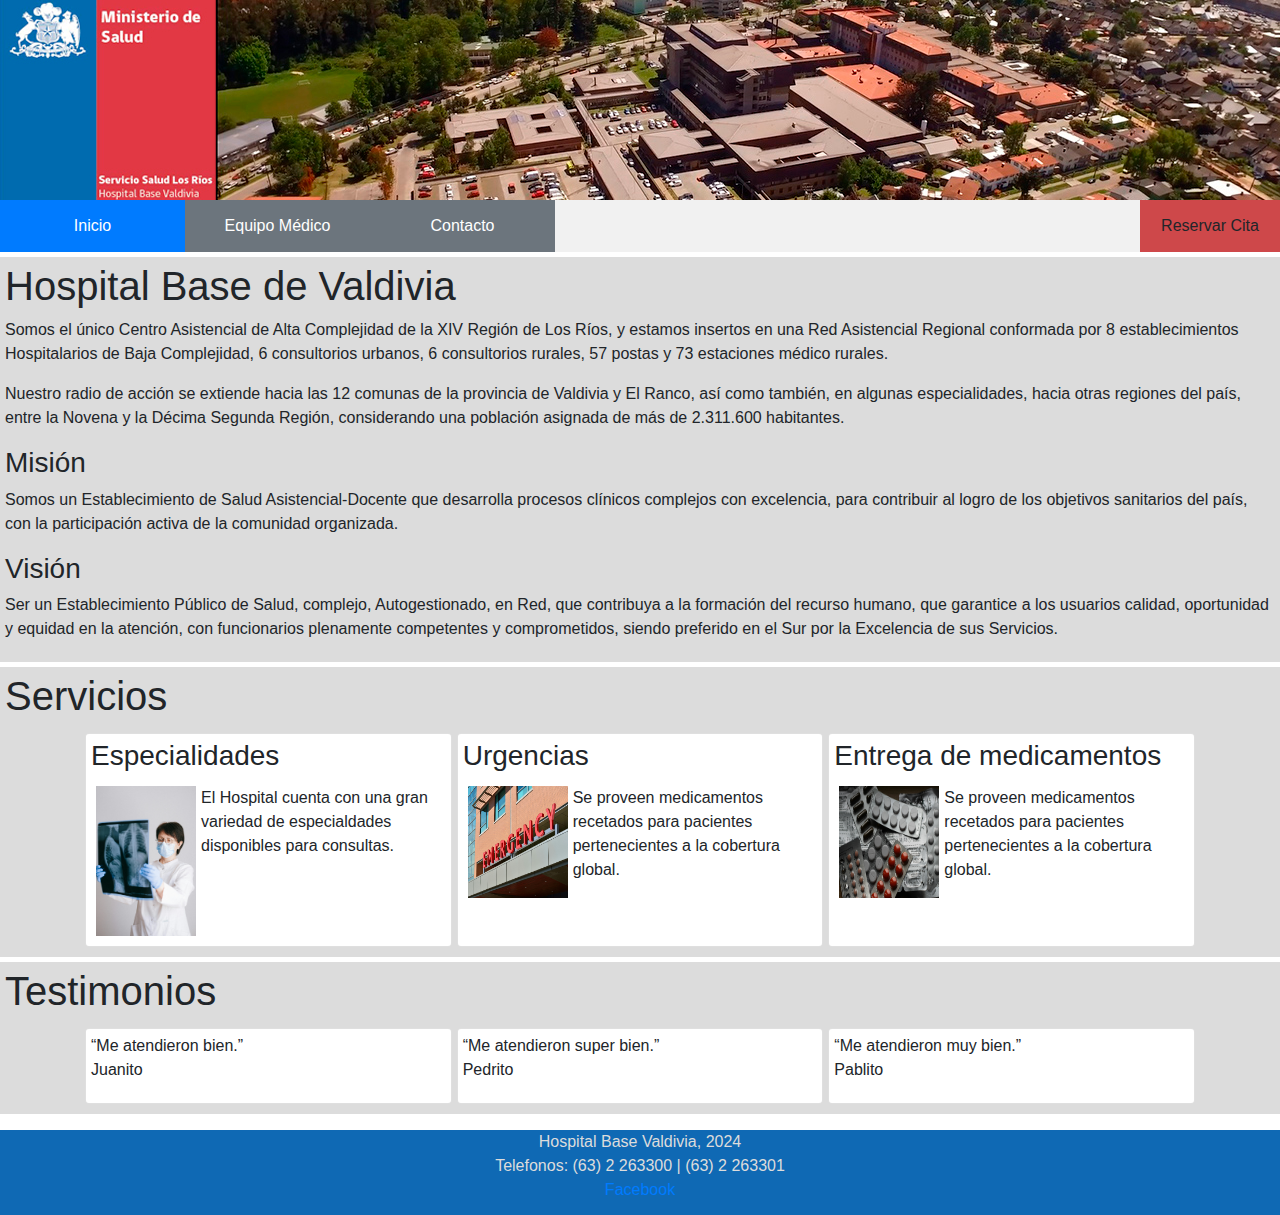
<file: index.html>
<!DOCTYPE html>
<head>
    <link href="css/style.css" rel="stylesheet">
    <link href="styles/vendors/bootstrap/bootstrap.css" rel="stylesheet">
    <script src="js/jquery/jquery-3.6.0.js"></script>
    <script src="js/bootstrap/bootstrap.js"></script>
</head>
<body>
    <header>
        <img src="images/hbv_banner.jpg" alt="Hospital Base de Valdivia">
    </header>
    <nav>
        <ul class = "nav__list">
            <li class="nav__item"><a href="index.html" class="btn-primary nav__item--active">Inicio</a></li>
            <li class="nav__item"><a href="html/equipo.html" class="btn-secondary">Equipo Médico</a></li>
            <li class="nav__item"><a href="html/contacto.html" class="btn-secondary">Contacto</a></li>
            <li class="nav__item nav__item--reserve"><a class="btn-danger">Reservar Cita</a></li>
        </ul>
    </nav>
    <section id="bienvenida">
        <div>
            <h1>Hospital Base de Valdivia</h1>
            <p>Somos el único Centro Asistencial de Alta Complejidad de la XIV Región de Los Ríos, y estamos insertos en una Red Asistencial Regional conformada por 8 establecimientos Hospitalarios de Baja Complejidad, 6 consultorios urbanos, 6 consultorios rurales, 57 postas y 73 estaciones médico rurales.</p>
            <p>Nuestro radio de acción se extiende hacia las 12 comunas de la provincia de Valdivia y El Ranco, así como también, en algunas especialidades, hacia otras regiones del país, entre la Novena y la Décima Segunda Región, considerando una población asignada de más de 2.311.600 habitantes.</p>
            <h3>Misión</h3>
            <p>Somos un Establecimiento de Salud Asistencial-Docente que desarrolla procesos clínicos complejos con excelencia, para contribuir al logro de los objetivos sanitarios del país, con la participación activa de la comunidad organizada.</p>
            <h3>Visión</h3>
            <p>Ser un Establecimiento Público de Salud, complejo, Autogestionado, en Red, que contribuya a la formación del recurso humano, que garantice a los usuarios calidad, oportunidad y equidad en la atención, con funcionarios plenamente competentes y comprometidos, siendo preferido en el Sur por la Excelencia de sus Servicios.</p>
        </div>
    </section>
    <section id="servicios">
        <div>
            <h1>Servicios</h1>
            <div class="grid container">
                <div class="grid__item card">
                    <h3>Especialidades</h3>
                    <div class="grid">
                        <img src="images/radiologa.jpg">
                        <p>El Hospital cuenta con una gran variedad de especialdades disponibles para consultas.</p>
                    </div>
                </div>
                <div class="grid__item card">
                    <h3>Urgencias</h3>
                    <div class="grid">
                        <img src="images/urgencia.jpg">
                        <p>Se proveen medicamentos recetados para pacientes pertenecientes a la cobertura global.</p>
                    </div>
                </div>
                <div class="grid__item card">
                    <h3>Entrega de medicamentos</h3>
                    <div class="grid">
                        <img src="images/medicamentos.jpg">
                        <p>Se proveen medicamentos recetados para pacientes pertenecientes a la cobertura global.</p>
                    </div>
                </div>
            </div>
        </div>
    </section>
    <section id="testimonios">
        <div>
            <h1>Testimonios</h1>
            <div class="grid container">
                <div class="grid__item testimonio card">
                    <q>Me atendieron bien.</q>
                    <p>Juanito</p>
                </div>
                <div class="grid__item testimonio card">
                    <q>Me atendieron super bien.</q>
                    <p>Pedrito</p>
                </div>
                <div class="grid__item testimonio card">
                    <q>Me atendieron muy bien.</q>
                    <p>Pablito</p>
                </div>
            </div>
        </div>
    </section>
    <footer>
        <p>
            <div>Hospital Base Valdivia, 2024</div>
            <div>
                <div>Telefonos: (63) 2 263300 | (63) 2 263301</div>
                <a href="https://www.facebook.com/hbvaldiva/">Facebook</a>
            </div>
        </p>
    </footer>
</body>
</file>
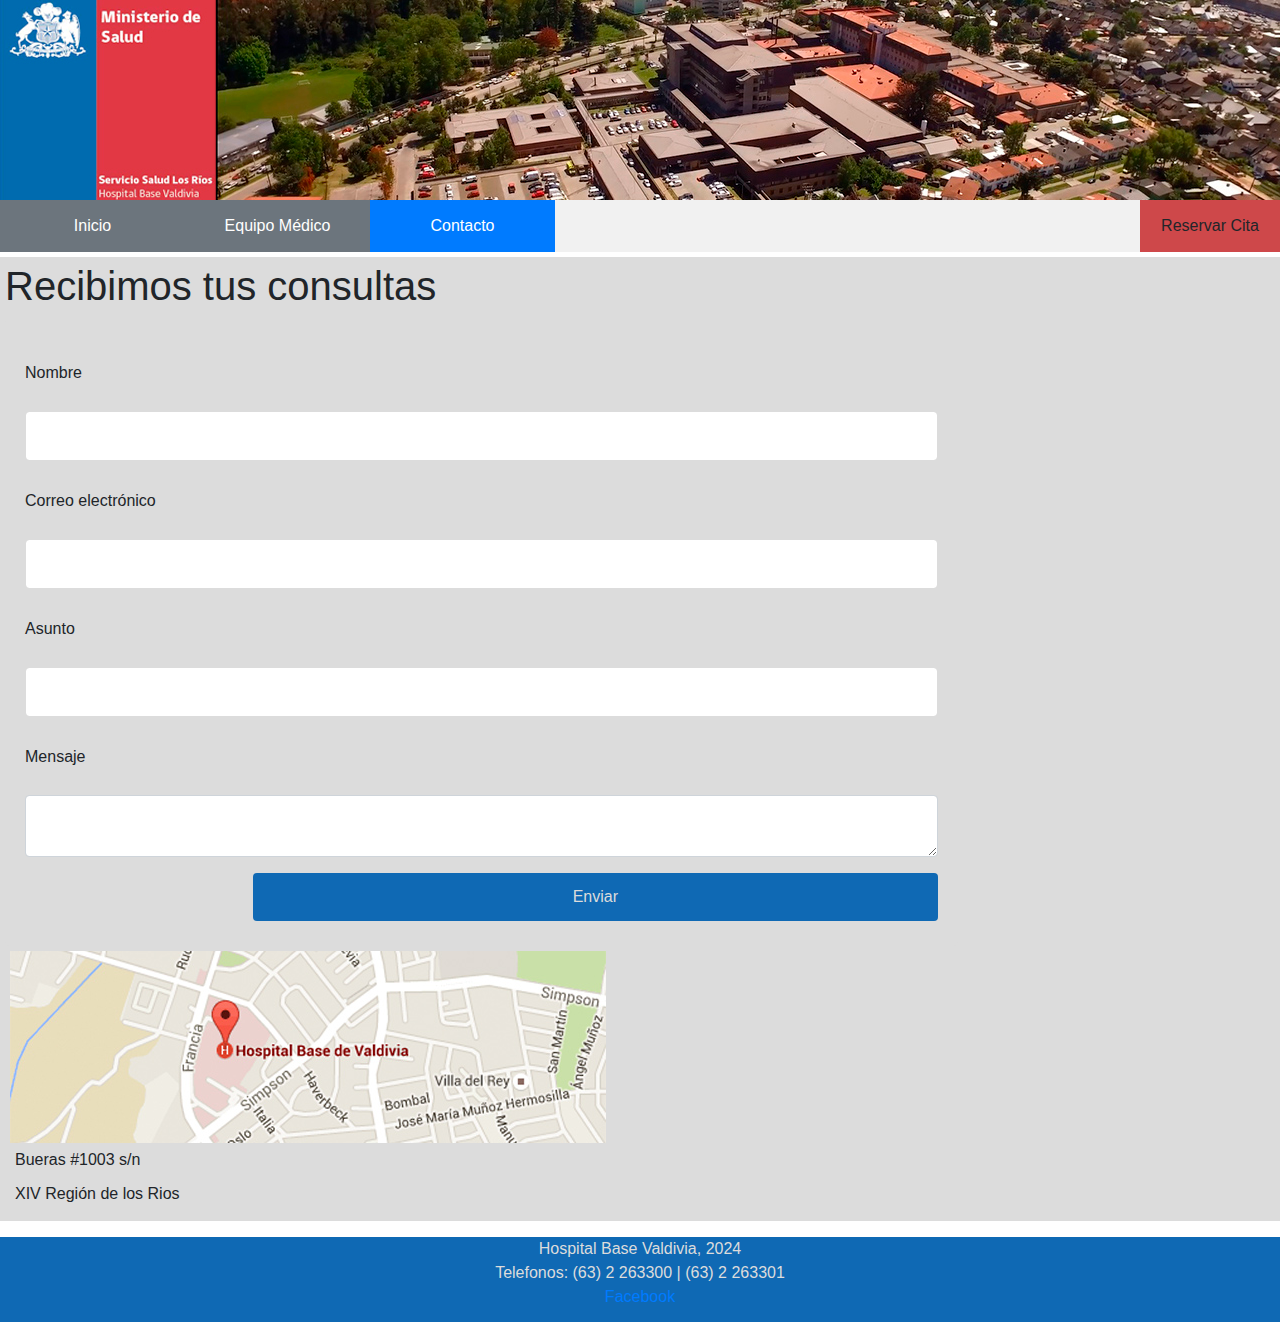
<file: html/contacto.html>
<!DOCTYPE html>
<head>
    <link href="../css/style.css" rel="stylesheet">
    <link href="../styles/vendors/bootstrap/bootstrap.css" rel="stylesheet">
    <script src="../js/jquery/jquery-3.6.0.js"></script>
    <script src="../js/bootstrap/bootstrap.js"></script>
</head>
<body>
    <header>
        <img src="../images/hbv_banner.jpg" alt="Hospital Base de Valdivia">
    </header>
    <nav>
        <ul class = "nav__list">
            <li class="nav__item"><a href="../index.html" class="btn-secondary">Inicio</a></li>
            <li class="nav__item"><a href="equipo.html" class="btn-secondary"> Equipo Médico</a></li>
            <li class="nav__item"><a href="contacto.html" class="btn-primary nav__item--active">Contacto</a></li>
            <li class="nav__item nav__item--reserve"><a class="btn-danger">Reservar Cita</a></li>
        </ul>
    </nav>
    <section>
        <div>
            <h1>Recibimos tus consultas</h1>
            <form class="form-container">
                <div class="form-row">
                    <label class="form-row__label">Nombre</label>
                    <input class="form-control form-row__input" type="text">
                </div>
                <div class="form-row">
                    <label class="form-row__label">Correo electrónico</label>
                    <input class="form-control form-row__input"type="text">
                </div>
                <div class="form-row">
                    <label class="form-row__label">Asunto</label>
                    <input class="form-control form-row__input" type="text">
                </div>
                <div class="form-row">
                    <label class="form-row__label">Mensaje</label>
                    <textarea class="form-control form-row__input" type="text"></textarea>
                </div>
                <div class="form-row">
                    <input class="btn-primary form-row__input" type="submit" value="Enviar"></textarea>
                </div>
            </form>
            <div>
                <img src="../images/hbv_mapa.jpg" alt="Mapa de los alrededores del Hospital Base de Valdivia">
                <div>Bueras #1003 s/n</div>
                <div>XIV Región de los Rios</div>
            </div>
        </div>
    </section>
    <footer>
        <p>
            <div>Hospital Base Valdivia, 2024</div>
            <div>
                <div>Telefonos: (63) 2 263300 | (63) 2 263301</div>
                <a href="https://www.facebook.com/hbvaldiva/">Facebook</a>
            </div>
        </p>
    </footer>
</body>
</file>
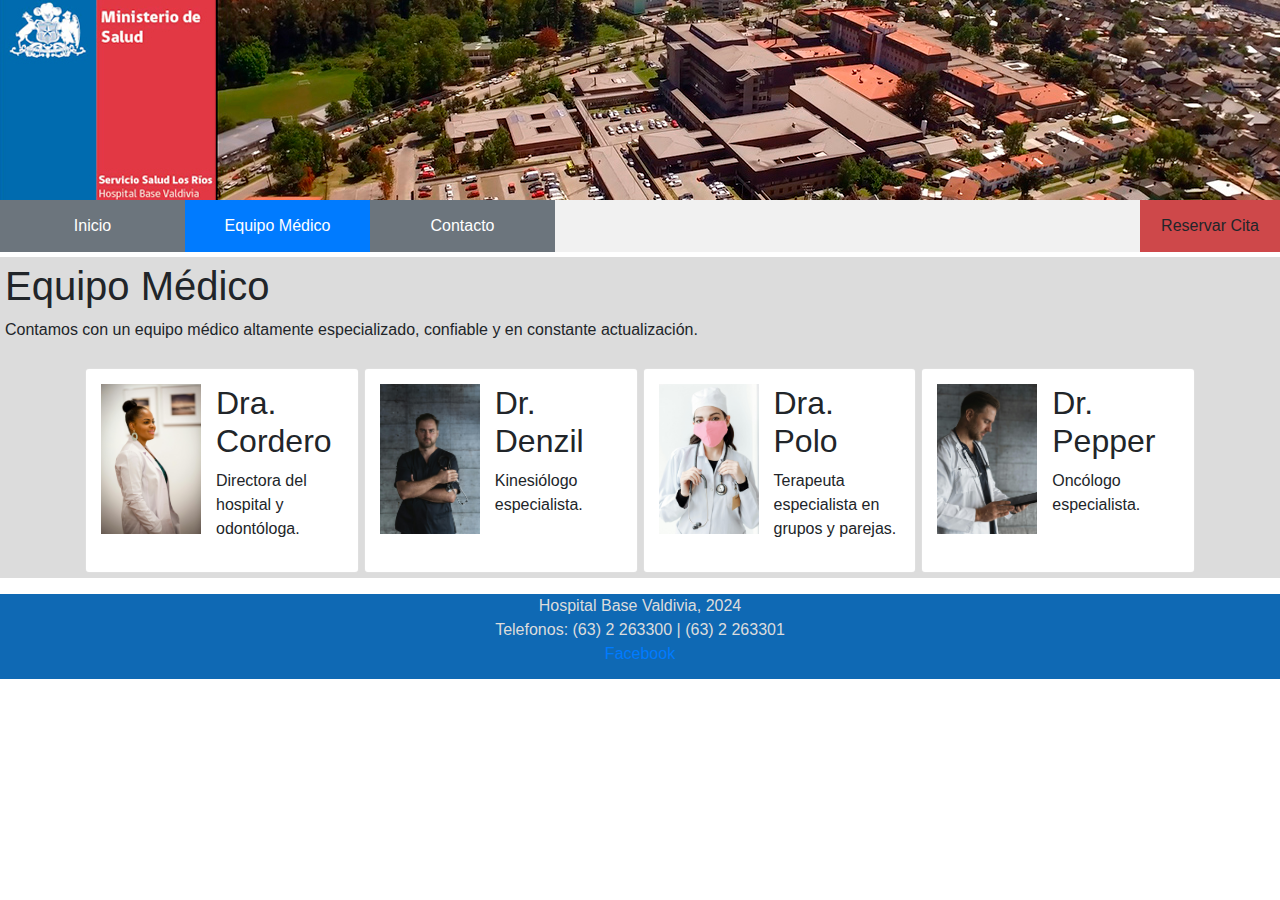
<file: html/equipo.html>
<!DOCTYPE html>
<head>
    <link href="../css/style.css" rel="stylesheet">
    <link href="../styles/vendors/bootstrap/bootstrap.css" rel="stylesheet">
    <script src="../js/jquery/jquery-3.6.0.js"></script>
    <script src="../js/bootstrap/bootstrap.js"></script>
</head>
<body>
    <header>
        <img src="../images/hbv_banner.jpg" alt="Hospital Base de Valdivia">
    </header>
    <nav>
        <ul class = "nav__list">
            <li class="nav__item"><a href="../index.html" class="btn-secondary">Inicio</a></li>
            <li class="nav__item"><a href="equipo.html"class="btn-primary nav__item--active">Equipo Médico</a></li>
            <li class="nav__item"><a href="contacto.html" class="btn-secondary">Contacto</a></li>
            <li class="nav__item nav__item--reserve"><a class="btn-danger">Reservar Cita</a></li>
        </ul>
    </nav>
    <section id="equipo">
        <div>
            <h1>Equipo Médico</h1>
            <p>Contamos con un equipo médico altamente especializado, confiable y en constante actualización.</p>
        </div>
        <div class="grid container">

            <div class="grid__item card">
                <div class="grid">
                    <div>
                        <img src="../images/directora.jpg">
                    </div>
                    <div>
                        <h2>Dra. Cordero</h2>
                        <p>
                            Directora del hospital y odontóloga.
                        </p>
                    </div>
                </div>
            </div>

            <div class="grid__item card">
                <div class="grid">
                    <div>
                        <img src="../images/doctor2.jpg">
                    </div>
                    <div>
                        <h2>Dr. Denzil</h2>
                        <p>
                            Kinesiólogo especialista.
                        </p>
                    </div>
                </div>
            </div>

            <div class="grid__item card">
                <div class="grid">
                    <div>
                        <img src="../images/doctora.jpg">
                    </div>
                    <div>
                        <h2>Dra. Polo</h2>
                        <p>
                            Terapeuta especialista en grupos y parejas.
                        </p>
                    </div>
                </div>
            </div>

            <div class="grid__item card">
                <div class="grid">
                    <div>
                        <img src="../images/medico.jpg">
                    </div>
                    <div>
                        <h2>Dr. Pepper</h2>
                        <p>
                            Oncólogo especialista.
                        </p>
                    </div>
                </div>
            </div>
        </div>
    </section>
    <footer>
        <p>
            <div>Hospital Base Valdivia, 2024</div>
            <div>
                <div>Telefonos: (63) 2 263300 | (63) 2 263301</div>
                <a href="https://www.facebook.com/hbvaldiva/">Facebook</a>
            </div>
        </p>
    </footer>
</body>
</file>
<file: css/style.css>
body {
  min-height: 400px;
  clear: both;
}

section {
  background-color: gainsboro;
  margin: 5px 0px;
}
section div {
  padding: 5px;
}

.map {
  width: 500px;
}

header {
  align-content: center;
}

footer {
  margin-bottom: 0;
  position: relative;
  left: 0;
  bottom: 0;
  background-color: #0F69B4;
  width: 100%;
  color: gainsboro;
  text-align: center;
  min-height: 85px;
}

.grid {
  display: flex;
  flex-direction: row;
  gap: 5px;
}
@media (max-width: 840px) {
  .grid {
    flex-direction: column;
  }
}

.grid__item {
  flex: 1;
  flex-grow: 1;
  background-color: gainsboro;
}

.nav__list {
  list-style-type: none;
  margin: 0;
  padding: 0;
  overflow: hidden;
  background-color: #f1f1f1;
}

.nav__item {
  float: left;
}
.nav__item a {
  display: block;
  width: 185px;
  text-decoration: none;
  text-align: center;
  padding: 14px 16px;
}
@media (max-width: 840px) {
  .nav__item a {
    width: 100px;
  }
}
.nav__item a:hover {
  background-color: #82b3ff;
  color: gainsboro;
}

.nav__item--active {
  background-color: #0F69B4;
  color: gainsboro;
}

.nav__item--reserve {
  float: right;
}
@media (max-width: 585px) {
  .nav__item--reserve {
    float: left;
  }
}
.nav__item--reserve a {
  display: block;
  width: 140px;
  background-color: #ce484a;
  color: gainsboro;
}
.nav__item--reserve a:hover {
  background-color: #e22c2c;
}

.form-container {
  border-radius: 5px;
  background-color: gainsboro;
  padding: 20px;
  width: 75%;
}

.form-row {
  display: flex;
}

.form-row::after {
  content: "";
  display: table;
  clear: both;
}

.form-row__label {
  float: left;
  width: 25%;
  margin-top: 6px;
}

.form-row__input {
  float: left;
  width: 75%;
  margin-top: 6px;
}

input[type=text], select, textarea {
  padding: 12px;
  border: 1px solid gainsboro;
  border-radius: 4px;
  resize: vertical;
}

label {
  padding: 12px 12px 12px 0;
  display: inline-block;
}

input[type=submit] {
  background-color: #0F69B4;
  color: gainsboro;
  padding: 12px 20px;
  margin-left: 25%;
  border: none;
  border-radius: 4px;
  cursor: pointer;
  float: right;
}

#servicios img {
  width: 100px;
}

.testimonio {
  background-color: testimonio-bg-color;
}

#equipo img {
  width: 100px;
}

/*# sourceMappingURL=style.css.map */
</file>
